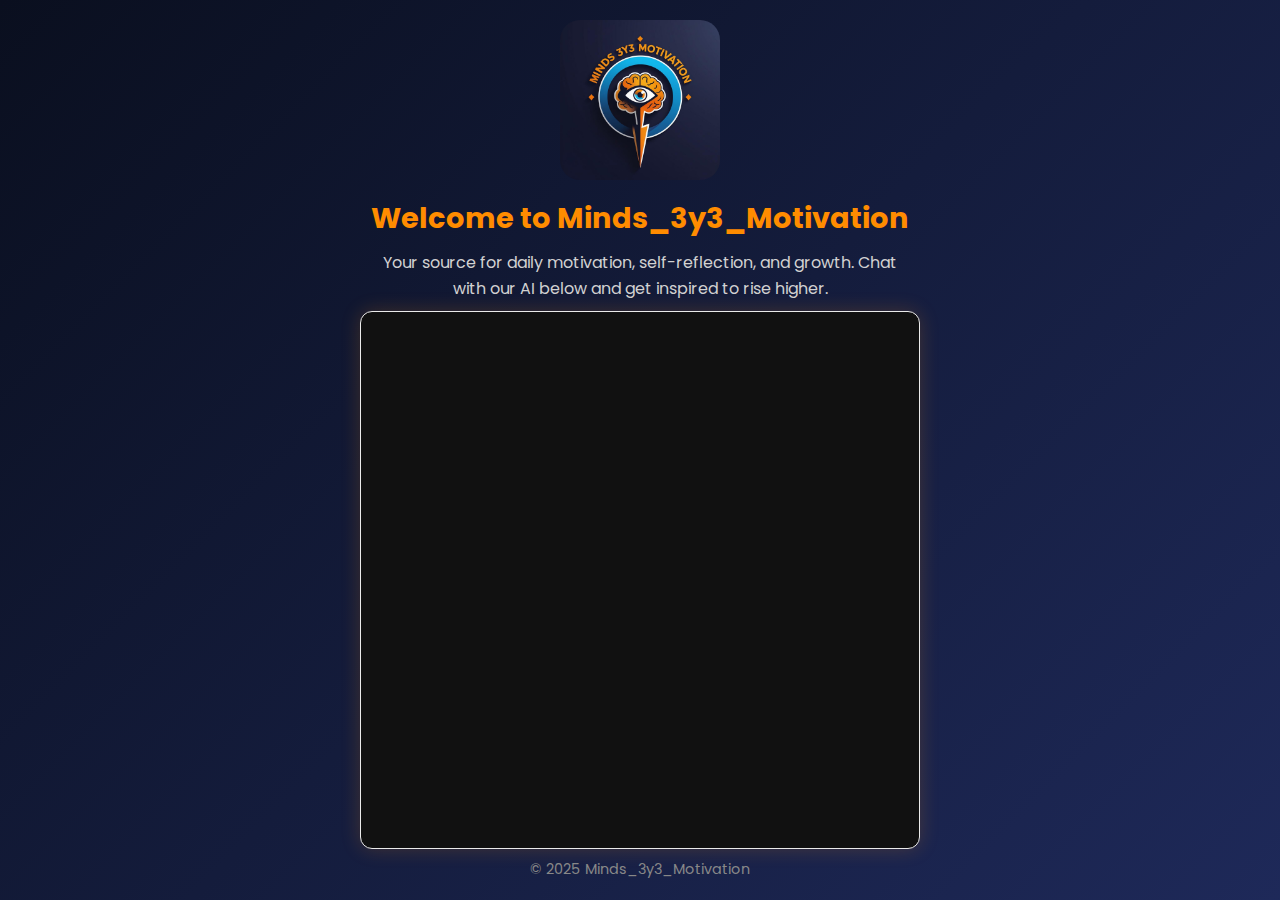
<file: index.html>
<!DOCTYPE html>
<html lang="en">
<head>
  <meta charset="UTF-8" />
  <meta name="viewport" content="width=device-width, initial-scale=1.0" />
  <title>Minds_3y3_Motivation</title>

  <!-- Google Fonts: Poppins -->
  <link href="https://fonts.googleapis.com/css2?family=Poppins:wght@400;600&display=swap" rel="stylesheet">

  <style>
    * {
      box-sizing: border-box;
      margin: 0;
      padding: 0;
    }

    html, body {
      height: 100%;
      font-family: 'Poppins', sans-serif;
      background: linear-gradient(135deg, #0a0f1f, #1e2959);
      color: #fff;
      overflow: hidden;
    }

    body {
      display: flex;
      flex-direction: column;
      align-items: center;
      justify-content: flex-start;
    }

    main {
      display: flex;
      flex-direction: column;
      align-items: center;
      width: 100%;
      max-width: 600px;
      flex: 1;
      padding: 20px;
      overflow: hidden;
    }

    /* Header */
    #intro {
      text-align: center;
      margin-bottom: 10px;
      transition: all 0.5s ease; /* smooth animation */
    }

    #intro img {
      max-width: 160px;
      border-radius: 20px;
      margin-bottom: 10px;
      transition: all 0.5s ease;
    }

    #intro h1 {
      font-size: 1.8em;
      color: #ff8c00;
      margin-bottom: 10px;
      transition: all 0.5s ease;
    }

    #intro p {
      font-size: 1em;
      color: #d1d1d1;
      line-height: 1.6;
      padding: 0 10px;
      transition: all 0.5s ease;
    }

    /* Chatbot */
    #chatbot {
      width: 100%;
      flex-grow: 1;
      border-radius: 12px;
      border: 1px solid #EAEAEA;
      background-color: #111;
      box-shadow: 0 0 20px rgba(255, 140, 0, 0.2);
    }

    /* Footer */
    footer {
      font-size: 0.9em;
      color: #888;
      margin-top: 10px;
      text-align: center;
      transition: all 0.5s ease;
    }

    /* Hidden state for smooth slide/fade */
    .fade-slide {
      opacity: 0;
      transform: translateY(-30px);
      pointer-events: none;
    }

    .fade-slide-footer {
      opacity: 0;
      transform: translateY(30px);
      pointer-events: none;
    }

    /* Mobile adjustments */
    @media (max-width: 600px) {
      #intro img {
        max-width: 130px;
      }

      #intro h1 {
        font-size: 1.5em;
      }

      #intro p {
        font-size: 0.95em;
      }
    }
  </style>
</head>

<body>
  <main id="main-content">
    <!-- Header -->
    <div id="intro">
      <img src="logo.png" alt="Minds_3y3_Motivation Logo" />
      <h1>Welcome to Minds_3y3_Motivation</h1>
      <p>Your source for daily motivation, self-reflection, and growth. Chat with our AI below and get inspired to rise higher.</p>
    </div>

    <!-- Chatbot -->
    <iframe
      id="chatbot"
      src="https://app.livechatai.com/aibot-iframe/cmhqtfn1t0001jx042hm9u2ft"
      frameborder="0"
      allow="microphone"
    ></iframe>

    <!-- Footer -->
    <footer>© 2025 Minds_3y3_Motivation</footer>
  </main>

  <script>
    const intro = document.getElementById('intro');
    const footer = document.querySelector('footer');
    const chatbot = document.getElementById('chatbot');

    // Smooth fade/slide header/footer on scroll
    main.addEventListener('scroll', () => {
      if (main.scrollTop > 20) {
        intro.classList.add('fade-slide');
        footer.classList.add('fade-slide-footer');
      } else {
        intro.classList.remove('fade-slide');
        footer.classList.remove('fade-slide-footer');
      }
    });

    // Also fade when chatbot is focused
    chatbot.addEventListener('focus', () => {
      intro.classList.add('fade-slide');
      footer.classList.add('fade-slide-footer');
    });

    chatbot.addEventListener('blur', () => {
      intro.classList.remove('fade-slide');
      footer.classList.remove('fade-slide-footer');
    });
  </script>
</body>
</html>
</file>
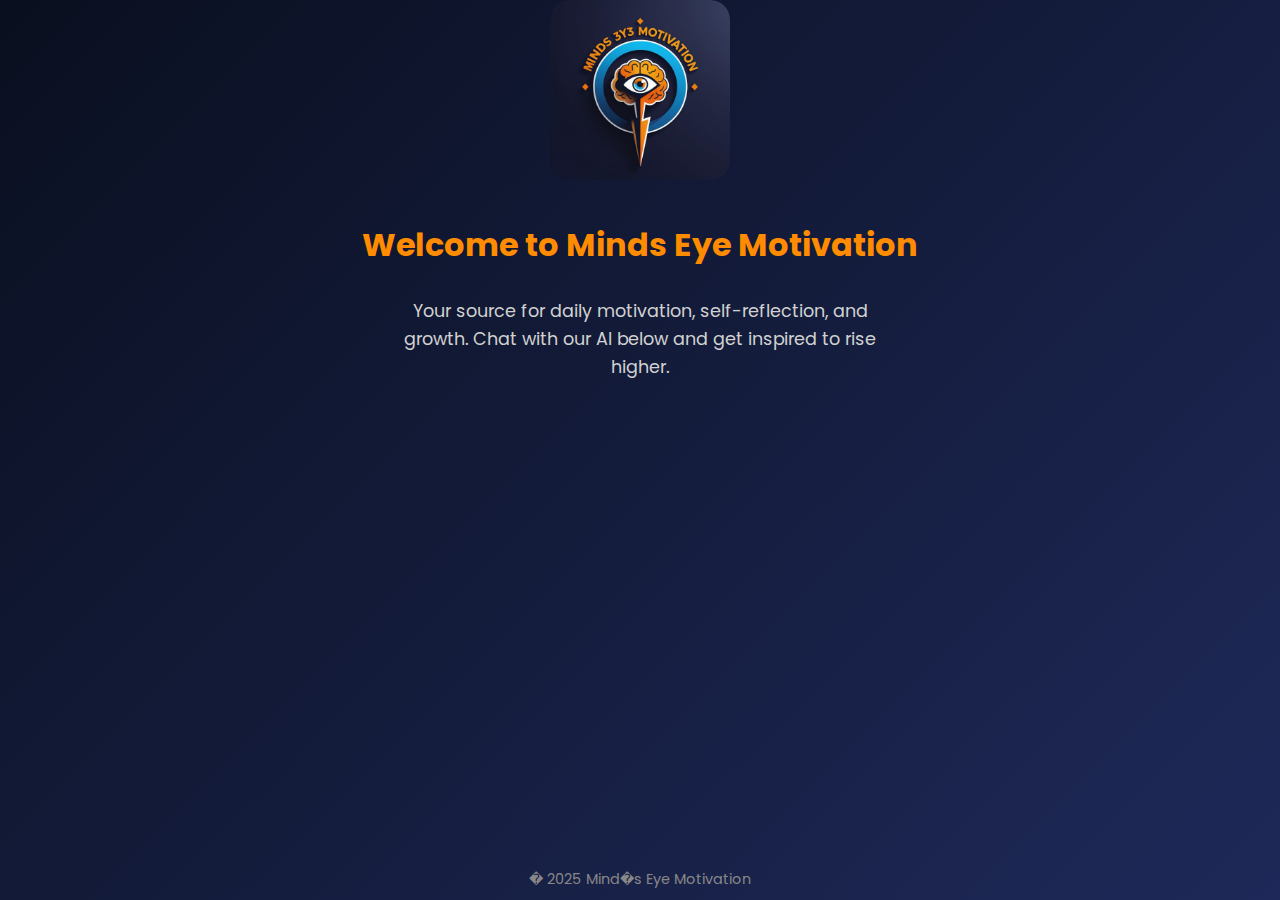
<file: Minds_3y3_Motivation/index.html>
<!DOCTYPE html>
<html lang="en">
<head>
  <meta charset="UTF-8" />
  <meta name="viewport" content="width=device-width, initial-scale=1.0" />
  <title>Mind�s Eye Motivation</title>
  <link href="https://fonts.googleapis.com/css2?family=Poppins:wght@400;600&display=swap" rel="stylesheet">
  <link rel="stylesheet" href="style.css">
</head>
<body>
  <!-- Logo -->
  <img src="logo.png" alt="Mind's Eye Motivation Logo" />

  <!-- Heading & Description -->
  <h1>Welcome to Minds Eye Motivation</h1>
  <p>Your source for daily motivation, self-reflection, and growth. Chat with our AI below and get inspired to rise higher.</p>

  <!-- TinyChat AI Embed -->
  <div id="tinychat-container">
    <script data-id="cmhpovhfh000ei504hb015q2c" src="https://tinychat.ai/tinychat.js" async defer></script>
  </div>

  <!-- Footer -->
  <footer>� 2025 Mind�s Eye Motivation</footer>
</body>
</html>
</file>
<file: Minds_3y3_Motivation/style.css>
/* General Body Styles */
body {
  margin: 0;
  background: linear-gradient(135deg, #0a0f1f, #1e2959);
  color: #ffffff;
  font-family: 'Poppins', sans-serif;
  text-align: center;
  display: flex;
  flex-direction: column;
  align-items: center;
  justify-content: center;
  height: 100vh;
  position: relative;
}

/* Logo Styles */
img {
  max-width: 180px;
  border-radius: 20px;
  margin-bottom: 20px;
}

/* Heading */
h1 {
  font-size: 2em;
  color: #ff8c00;
  margin-bottom: 10px;
}

/* Paragraph */
p {
  font-size: 1.1em;
  color: #d1d1d1;
  max-width: 500px;
  line-height: 1.6;
  margin-bottom: 30px;
}

/* TinyChat container */
#tinychat-container {
  width: 100%;
  max-width: 400px;
  height: 500px;
  margin: 0 auto 20px;
}

/* Footer */
footer {
  position: absolute;
  bottom: 10px;
  font-size: 0.9em;
  color: #888;
}
</file>
